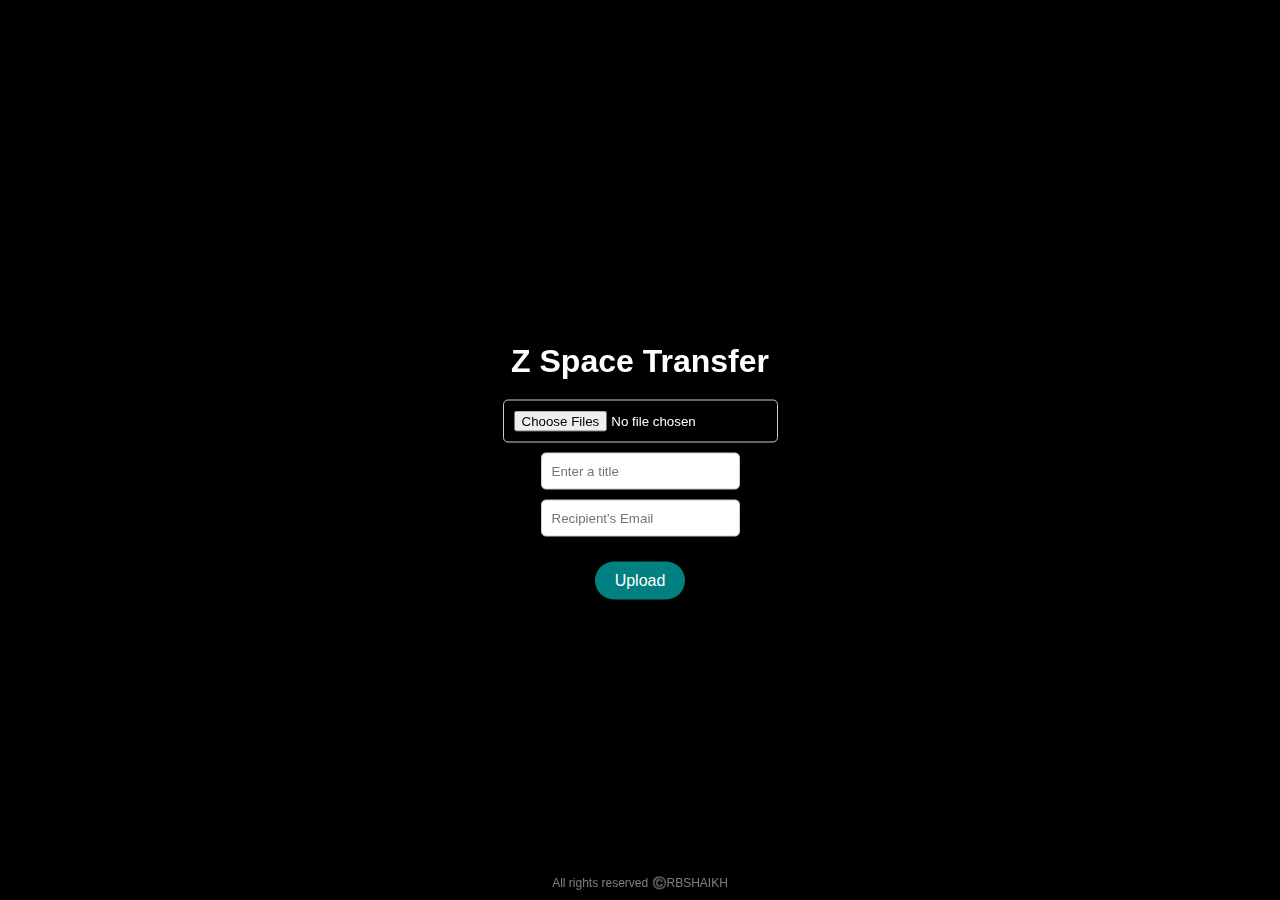
<file: index.html>
<!DOCTYPE html>
<html lang="en">
<head>
    <meta charset="UTF-8">
    <meta name="viewport" content="width=device-width, initial-scale=1.0">
    <title>Z Space Transfer</title>
    <link rel="stylesheet" href="style.css">
</head>
<body>
    <div id="particles-js"></div>

    <div class="upload-container">
        <h1 class="site-title">Z Space Transfer</h1>
        <form id="uploadForm">
            <input type="file" id="fileInput" multiple required>
            <input type="text" id="titleInput" placeholder="Enter a title" required>
            <input type="email" id="emailInput" placeholder="Recipient's Email" required>
            <button type="submit" class="upload-btn">Upload</button>
        </form>

        <div id="progressContainer" class="progress-container" style="display:none;">
            <div class="progress-ring">
                <span id="progressValue">0%</span>
            </div>
        </div>

        <div id="completionMessage" class="completion-message" style="display:none;">
            Transfer Complete!
        </div>
        <div id="downloadLinkContainer" style="display:none;">
            <a id="downloadLink" href="#" target="_blank"></a>
        </div>
    </div>

    <footer class="footer">All rights reserved ©️RBSHAIKH</footer>

    <script src="particles.min.js"></script>
    <script src="script.js"></script>
    <script>
    particlesJS.load('particles-js', 'particles.json', function() {
      console.log('particles.json loaded...');
    });
    </script>
</body>
</html>
</file>
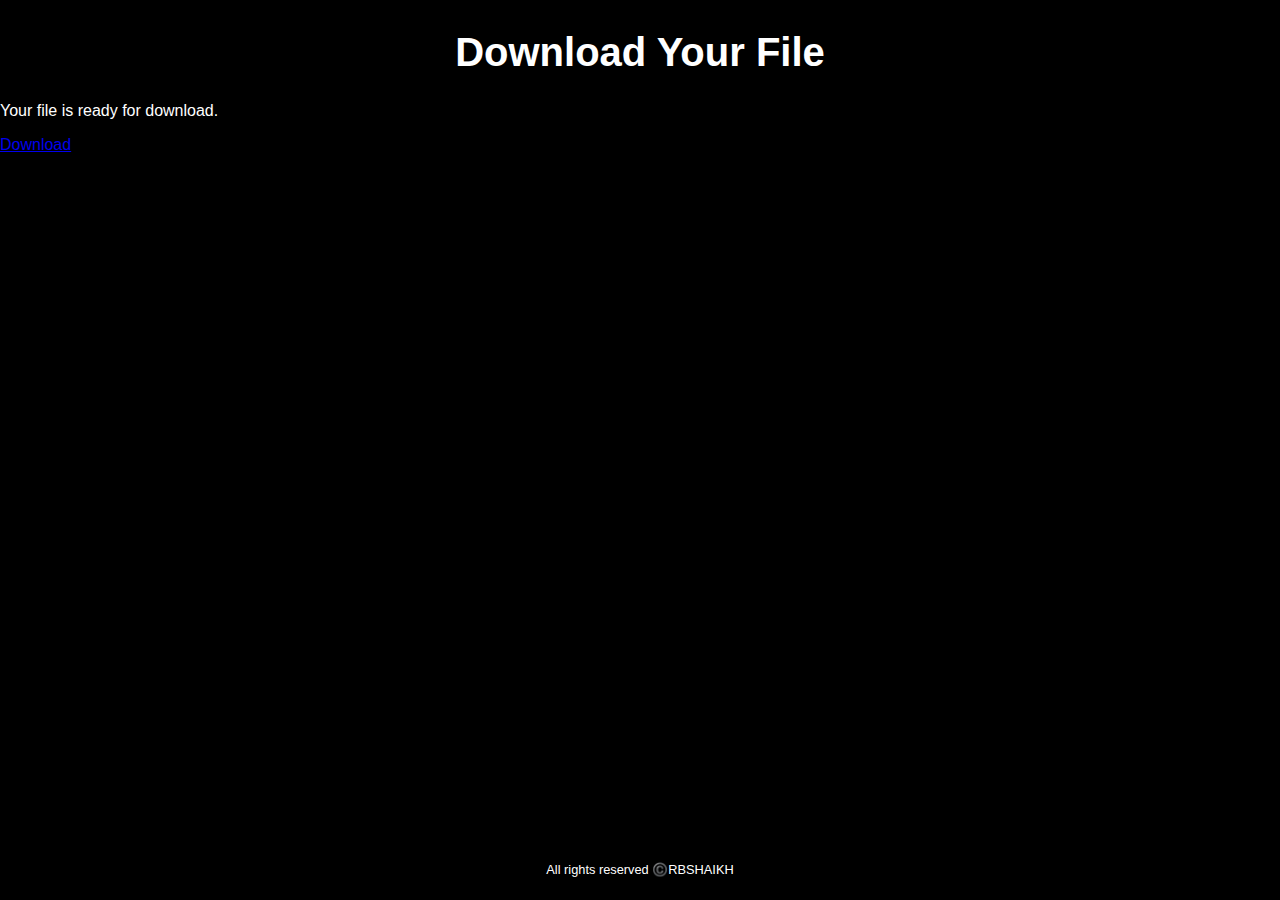
<file: download.html>
<!DOCTYPE html>
<html lang="en">
<head>
    <meta charset="UTF-8">
    <meta name="viewport" content="width=device-width, initial-scale=1.0">
    <title>Download - Z Space Transfer</title>
    <link rel="stylesheet" href="styles.css">
</head>
<body>
    <div class="downloadPage">
        <h1>Download Your File</h1>
        <div id="downloadContainer">
            <p id="downloadTitle">Your file is ready for download.</p>
            <a href="#" id="downloadLink" class="btn">Download</a>
        </div>
        <footer>
            <p>All rights reserved ©️RBSHAIKH</p>
        </footer>
    </div>

    <script src="script.js"></script>
</body>
</html>
</file>
<file: style.css>
body, html {
    margin: 0;
    padding: 0;
    height: 100%;
    background: black;
    overflow: hidden;
    font-family: Arial, sans-serif;
    color: white;
}

#particles-js {
    position: fixed;
    width: 100%;
    height: 100%;
    z-index: 0;
}

.upload-container {
    position: relative;
    z-index: 1;
    top: 50%;
    left: 50%;
    transform: translate(-50%, -50%);
    text-align: center;
}

.site-title {
    margin-bottom: 20px;
}

.upload-btn {
    margin-top: 15px;
    padding: 10px 20px;
    border: none;
    border-radius: 25px;
    background-color: teal;
    color: white;
    cursor: pointer;
    font-size: 16px;
}

input[type="file"],
input[type="text"],
input[type="email"] {
    display: block;
    margin: 10px auto;
    padding: 10px;
    border-radius: 5px;
    border: 1px solid #ccc;
}

.progress-container {
    margin-top: 20px;
}

.progress-ring {
    width: 100px;
    height: 100px;
    border: 10px solid teal;
    border-radius: 50%;
    display: flex;
    justify-content: center;
    align-items: center;
    font-size: 18px;
}

.completion-message {
    margin-top: 20px;
    font-size: 20px;
    color: lightgreen;
}

.footer {
    position: fixed;
    width: 100%;
    bottom: 10px;
    text-align: center;
    font-size: 12px;
    color: grey;
}
</file>
<file: styles.css>
body {
    font-family: Arial, sans-serif;
    margin: 0;
    padding: 0;
    background-color: #000;
    color: #fff;
    overflow: hidden;
}

h1 {
    text-align: center;
    margin-top: 30px;
    font-size: 2.5em;
}

#uploadForm {
    display: flex;
    flex-direction: column;
    align-items: center;
    margin-top: 50px;
}

input[type="file"], input[type="text"], input[type="email"] {
    margin: 10px;
    padding: 10px;
    border-radius: 5px;
    border: 1px solid #ccc;
    width: 250px;
}

button {
    background-color: #007BFF;
    color: white;
    padding: 10px 20px;
    border-radius: 5px;
    border: none;
    cursor: pointer;
    width: 250px;
}

button:hover {
    background-color: #0056b3;
}

#progressContainer {
    display: none;
    margin-top: 30px;
    text-align: center;
}

#progressRing {
    transform: rotate(-90deg);
}

#progressCircle {
    transition: stroke-dashoffset 0.4s;
}

#progressText {
    margin-top: 10px;
    font-size: 1.2em;
}

footer {
    position: absolute;
    bottom: 10px;
    left: 50%;
    transform: translateX(-50%);
    font-size: 0.8em;
}

#resultMessage, #resultLink {
    display: block;
    text-align: center;
    margin-top: 20px;
}
</file>
